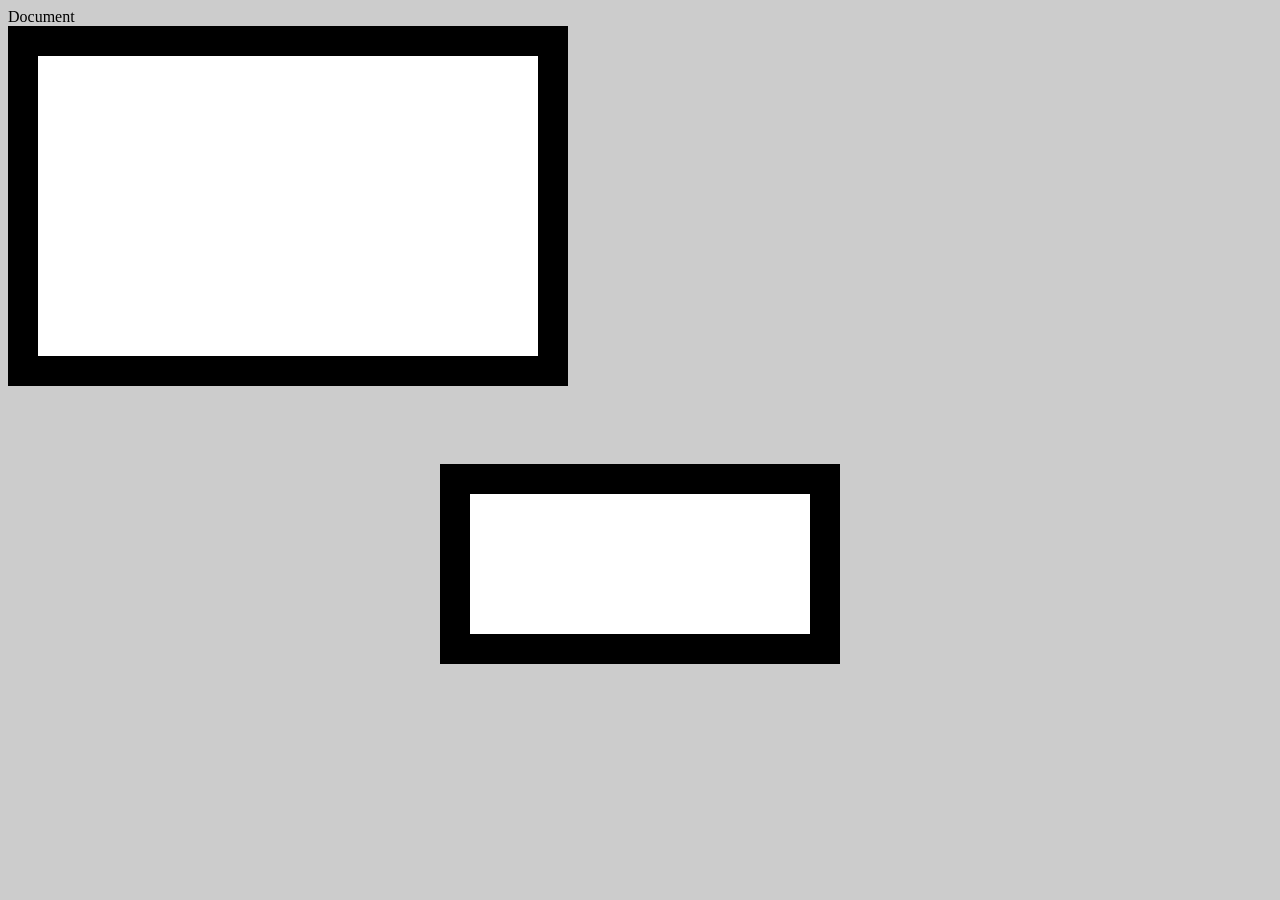
<file: foundations/box-model/index.html>
<!DOCTYPE html>
<html lang="en">
<head>
    <meta charset="UTF-8">
    <meta name="viewport" content="width=device-width, initial-scale=1.0">
    <link rel="stylesheet" href="styles.css"
    <title>Document</title>
</head>
<body>
    <div class="caixa-1"></div>
    <br>
    <div class="caixa-2"></div>
</body>
</html>
</file>
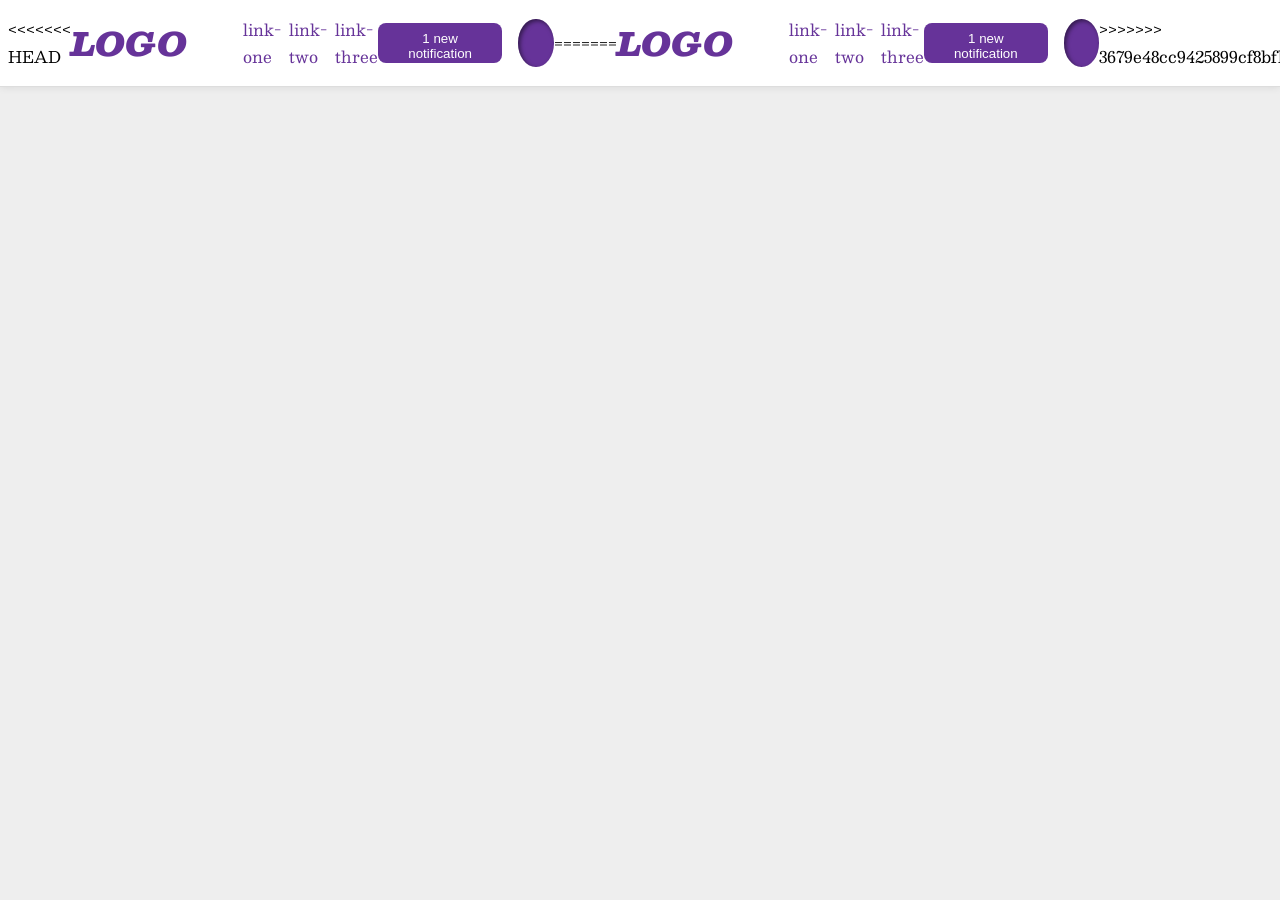
<file: foundations/flex/03-flex-header-2/index.html>
<!DOCTYPE html>
<html lang="en">
  <head>
    <meta charset="UTF-8">
    <meta http-equiv="X-UA-Compatible" content="IE=edge">
    <meta name="viewport" content="width=device-width, initial-scale=1.0">
    <title>Flex Header 2</title>
    <link rel="stylesheet" href="style.css">
  </head>
  <body>
    <div class="header">
<<<<<<< HEAD
      <div class="esq">
      <div class="logo">
        LOGO
      </div>
      <ul class="links">
        <li><a href="https://google.com">link-one</a></li>
        <li><a href="https://google.com">link-two</a></li>
        <li><a href="https://google.com">link-three</a></li>
      </ul>
      </div>
      <div class="dir">
        <button class="notifications">
          1 new notification
        </button>
        <div class="profile-image"></div>
      </div>
=======
      <div class="esquerda">
        <div class="logo">
          LOGO
        </div>
        <ul class="links">
          <li><a href="https://google.com">link-one</a></li>
          <li><a href="https://google.com">link-two</a></li>
          <li><a href="https://google.com">link-three</a></li>
        </ul>
      </div>
      <div class="direita">
        <button class="notifications">
          1 new notification
        </button>
        <div class="profile-image"></div>
      </div>
>>>>>>> 3679e48cc9425899cf8bfbf614d1c70b27e8f362
    </div>
  </body>
</html>
</file>
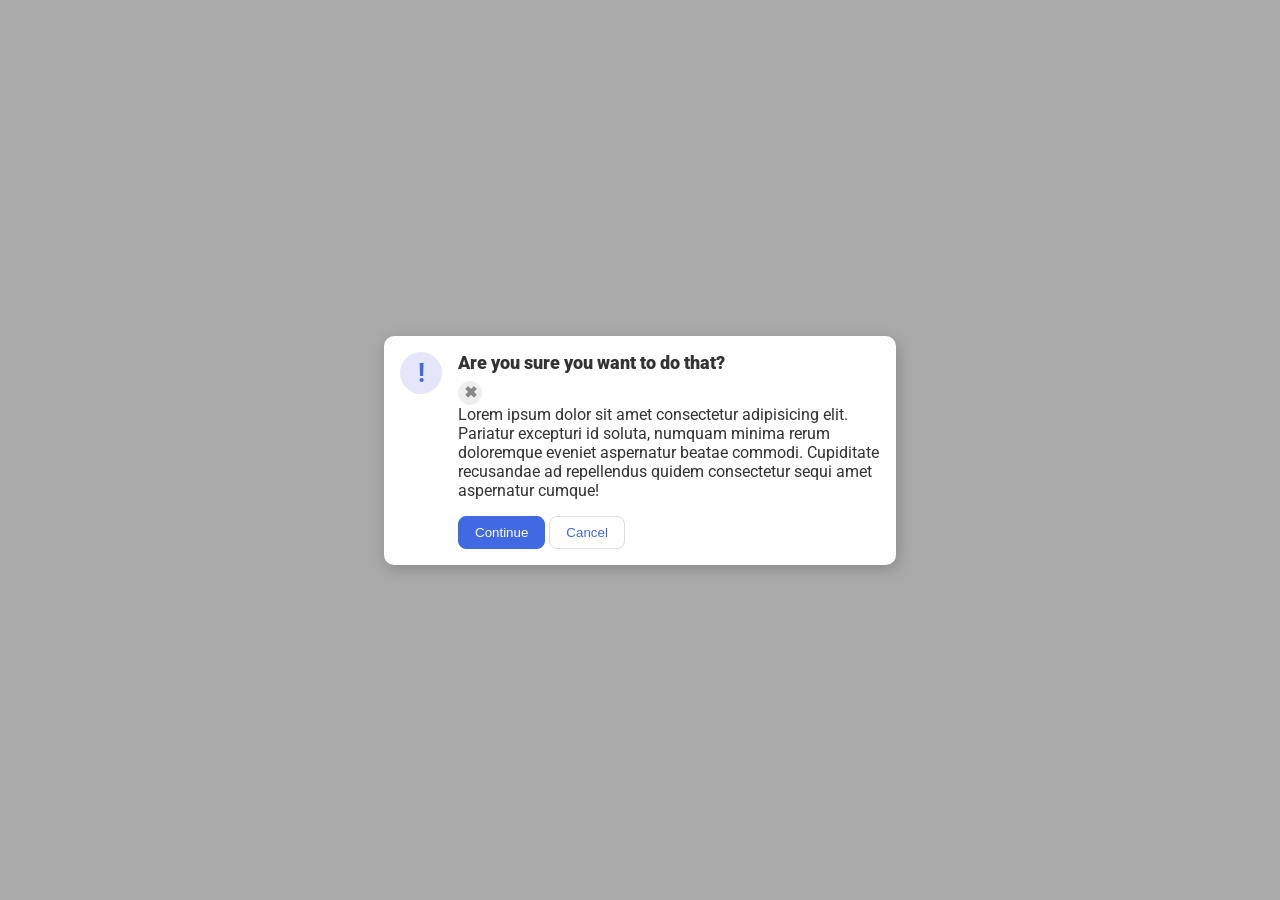
<file: foundations/flex/05-flex-modal/index.html>
<!DOCTYPE html>
<html lang="en">
  <head>
    <meta charset="UTF-8">
    <meta http-equiv="X-UA-Compatible" content="IE=edge">
    <meta name="viewport" content="width=device-width, initial-scale=1.0">
    <link rel="stylesheet" href="style.css">
    <title>Modal</title>
  </head>
  <body>
    <div class="modal">
      <div class="icon">!</div>
      <div class="direita">
        <div class="certeza">
          <div class="header">Are you sure you want to do that?</div>
          <button class="close-button">✖</button>
        </div>
        <div class="text">Lorem ipsum dolor sit amet consectetur adipisicing elit. Pariatur excepturi id soluta, numquam minima rerum doloremque eveniet aspernatur beatae commodi. Cupiditate recusandae ad repellendus quidem consectetur sequi amet aspernatur cumque!</div>
        <div class="botoes">
          <button class="continue">Continue</button>
          <button class="cancel">Cancel</button>
        </div>
      </div>
    </div>
  </body>
</html>
</file>
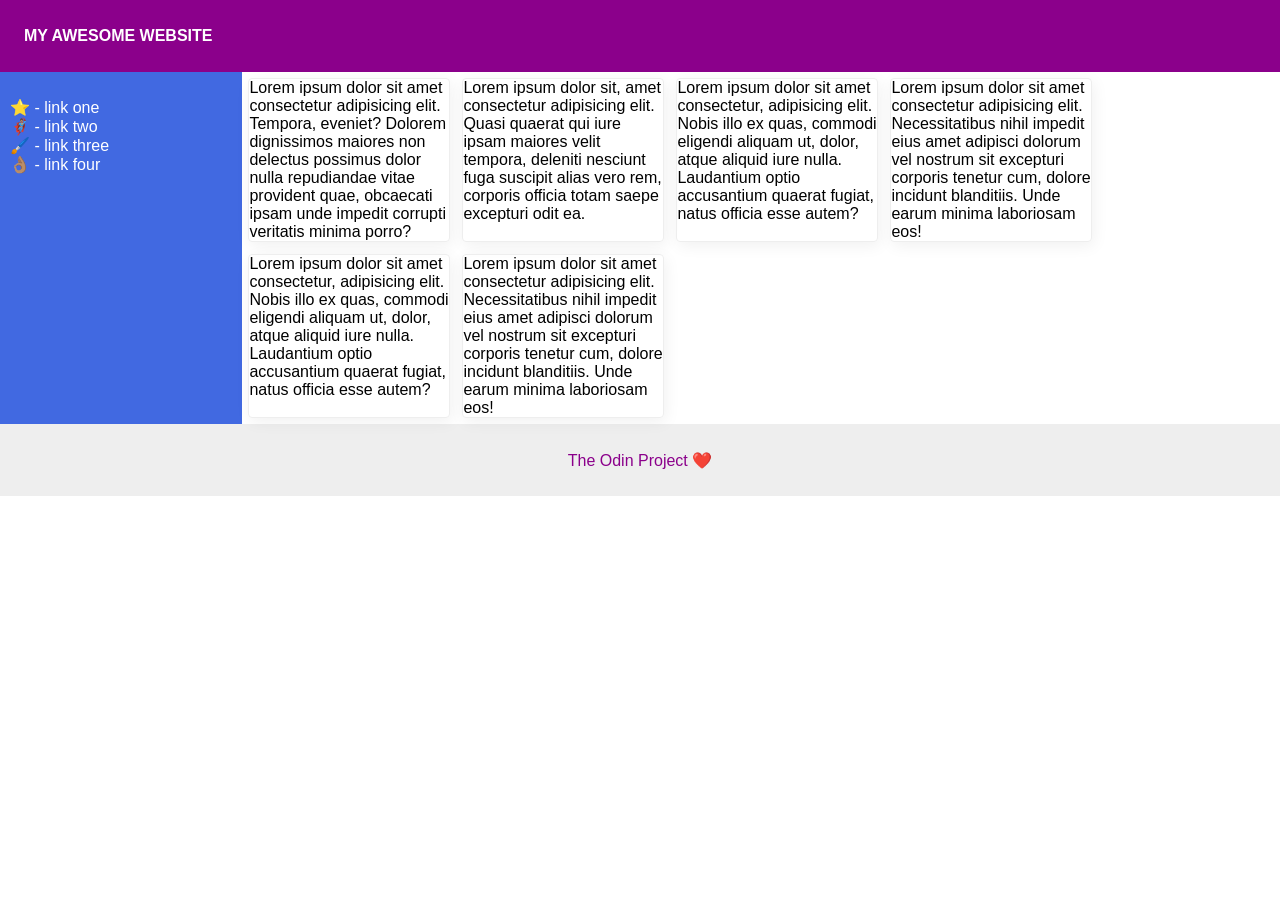
<file: foundations/flex/07-flex-layout-2/index.html>
<!DOCTYPE html>
<html lang="en">
  <head>
    <meta charset="UTF-8">
    <meta http-equiv="X-UA-Compatible" content="IE=edge">
    <meta name="viewport" content="width=device-width, initial-scale=1.0">
    <title>The Holy Grail</title>
    <link rel="stylesheet" href="style.css">
  </head>
  <body>
    <div class="header">
      MY AWESOME WEBSITE
    </div>
    <div class="meio">
      <div class="sidebar">
        <ul>
          <li><a href="#">⭐ - link one</a></li>
          <li><a href="#">🦸🏽‍♂️ - link two</a></li>
          <li><a href="#">🖌️ - link three</a></li>
          <li><a href="#">👌🏽 - link four</a></li>
        </ul>
      </div>
      <div class="cartoes">
        <div class="card">Lorem ipsum dolor sit amet consectetur adipisicing elit. Tempora, eveniet? Dolorem dignissimos maiores non delectus possimus dolor nulla repudiandae vitae provident quae, obcaecati ipsam unde impedit corrupti veritatis minima porro?</div>
        <div class="card">Lorem ipsum dolor sit, amet consectetur adipisicing elit. Quasi quaerat qui iure ipsam maiores velit tempora, deleniti nesciunt fuga suscipit alias vero rem, corporis officia totam saepe excepturi odit ea.</div>
        <div class="card">Lorem ipsum dolor sit amet consectetur, adipisicing elit. Nobis illo ex quas, commodi eligendi aliquam ut, dolor, atque aliquid iure nulla. Laudantium optio accusantium quaerat fugiat, natus officia esse autem?</div>
        <div class="card">Lorem ipsum dolor sit amet consectetur adipisicing elit. Necessitatibus nihil impedit eius amet adipisci dolorum vel nostrum sit excepturi corporis tenetur cum, dolore incidunt blanditiis. Unde earum minima laboriosam eos!</div>
        <div class="card">Lorem ipsum dolor sit amet consectetur, adipisicing elit. Nobis illo ex quas, commodi eligendi aliquam ut, dolor, atque aliquid iure nulla. Laudantium optio accusantium quaerat fugiat, natus officia esse autem?</div>
        <div class="card">Lorem ipsum dolor sit amet consectetur adipisicing elit. Necessitatibus nihil impedit eius amet adipisci dolorum vel nostrum sit excepturi corporis tenetur cum, dolore incidunt blanditiis. Unde earum minima laboriosam eos!</div>
      </div>
    </div>
    <div class="footer">
      The Odin Project ❤️
    </div>
  </body>
</html>
</file>
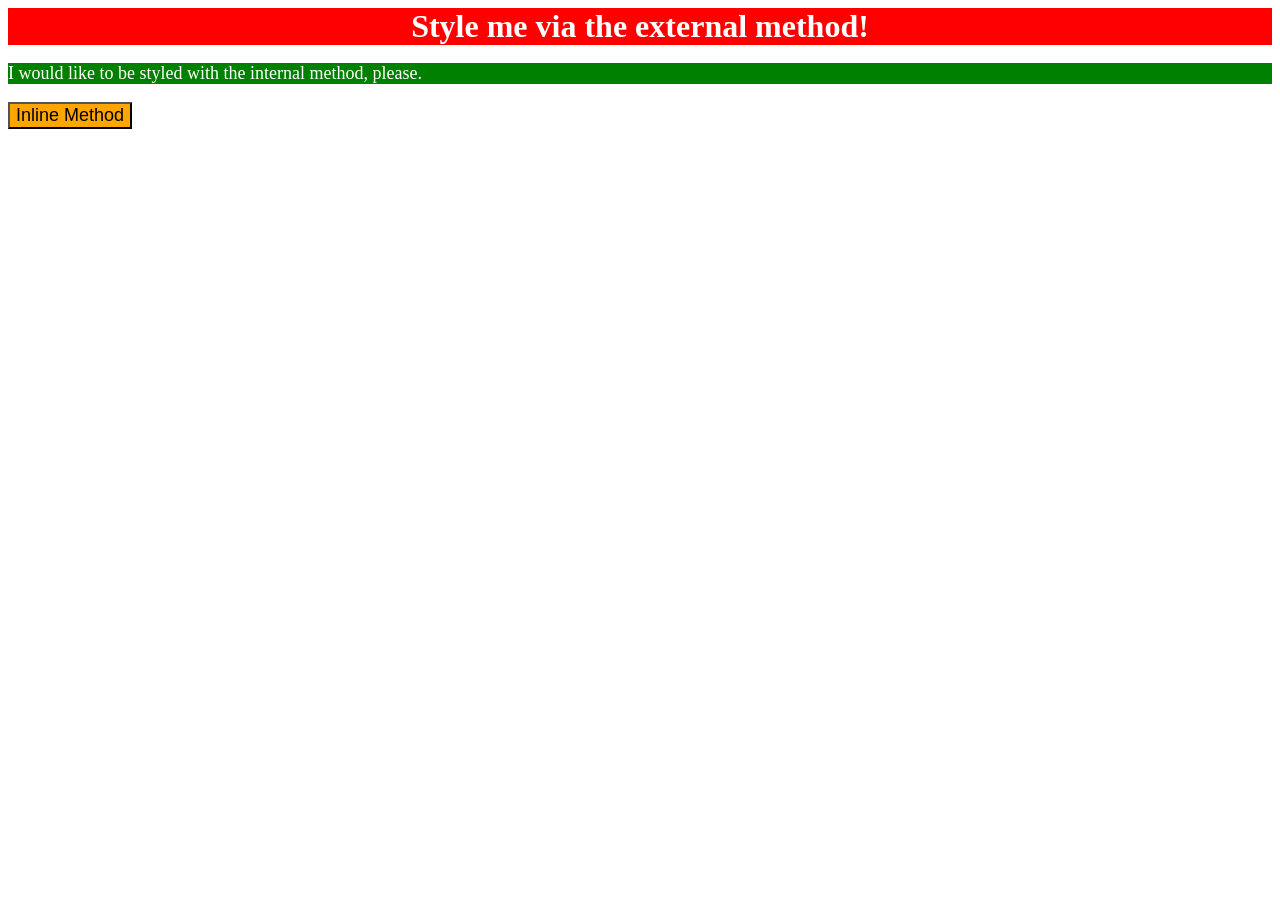
<file: foundations/intro-to-css/01-css-methods/index.html>
<!DOCTYPE html>
<html lang="en">
  <head>
    <meta charset="UTF-8">
    <meta http-equiv="X-UA-Compatible" content="IE=edge">
    <meta name="viewport" content="width=device-width, initial-scale=1.0">
    <title>Methods for Adding CSS</title>
    <link rel="stylesheet" href="styles.css">
    <style>
      p {
        background-color: green;
        color: white;
        font-size: 18px;
      }
    </style>
  </head>
  <body>
    <div>Style me via the external method!</div>
    <p>I would like to be styled with the internal method, please.</p>
    <button style="background-color: orange; font-size: 18px;">Inline Method</button>
  </body>
</html>
</file>
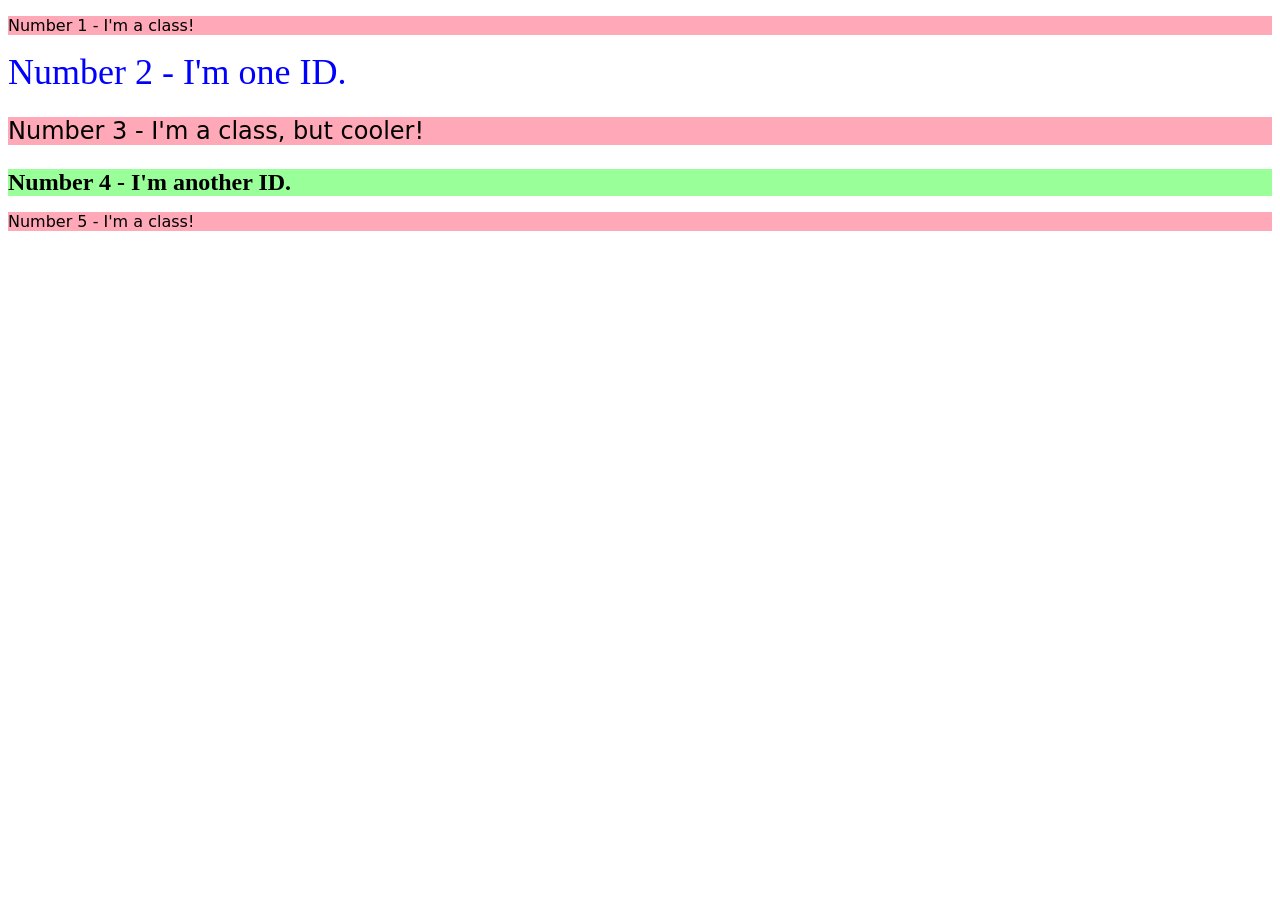
<file: foundations/intro-to-css/02-class-id-selectors/index.html>
<!DOCTYPE html>
<html lang="en">
  <head>
    <meta charset="UTF-8">
    <meta http-equiv="X-UA-Compatible" content="IE=edge">
    <meta name="viewport" content="width=device-width, initial-scale=1.0">
    <title>Class and ID Selectors</title>
    <link rel="stylesheet" href="style.css">
  </head>
  <body>
    <p class="odd">Number 1 - I'm a class!</p>
    <div id="second">Number 2 - I'm one ID.</div>
    <p class="odd cooler">Number 3 - I'm a class, but cooler!</p>
    <div id="fourth" class="cooler">Number 4 - I'm another ID.</div>
    <p class="odd">Number 5 - I'm a class!</p>
  </body>
</html>
</file>
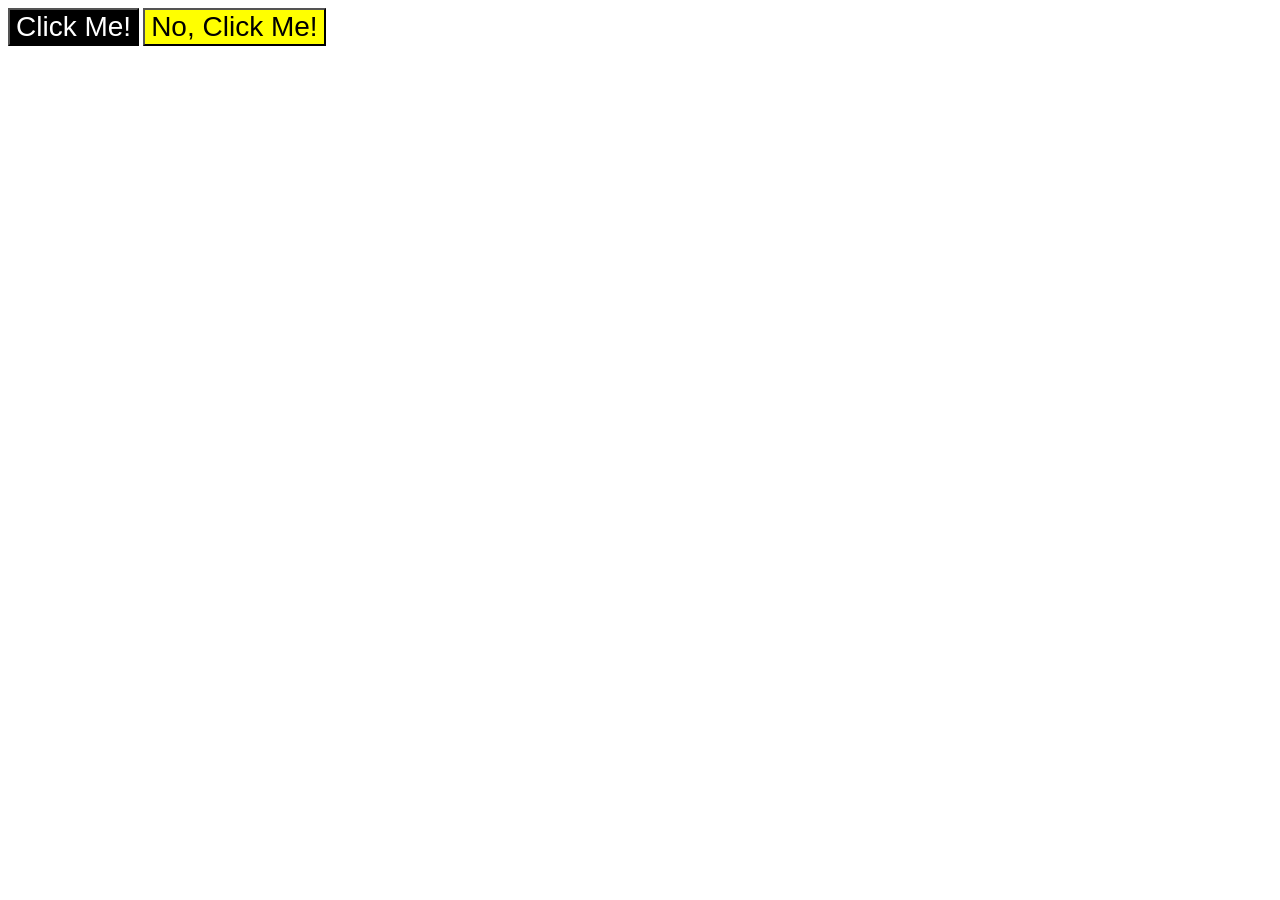
<file: foundations/intro-to-css/03-grouping-selectors/index.html>
<!DOCTYPE html>
<html lang="en">
  <head>
    <meta charset="UTF-8">
    <meta http-equiv="X-UA-Compatible" content="IE=edge">
    <meta name="viewport" content="width=device-width, initial-scale=1.0">
    <title>Grouping Selectors</title>
    <link rel="stylesheet" href="style.css">
  </head>
  <body>
    <button class="blackb">Click Me!</button>
    <button class="yellowb">No, Click Me!</button>
  </body>
</html>
</file>
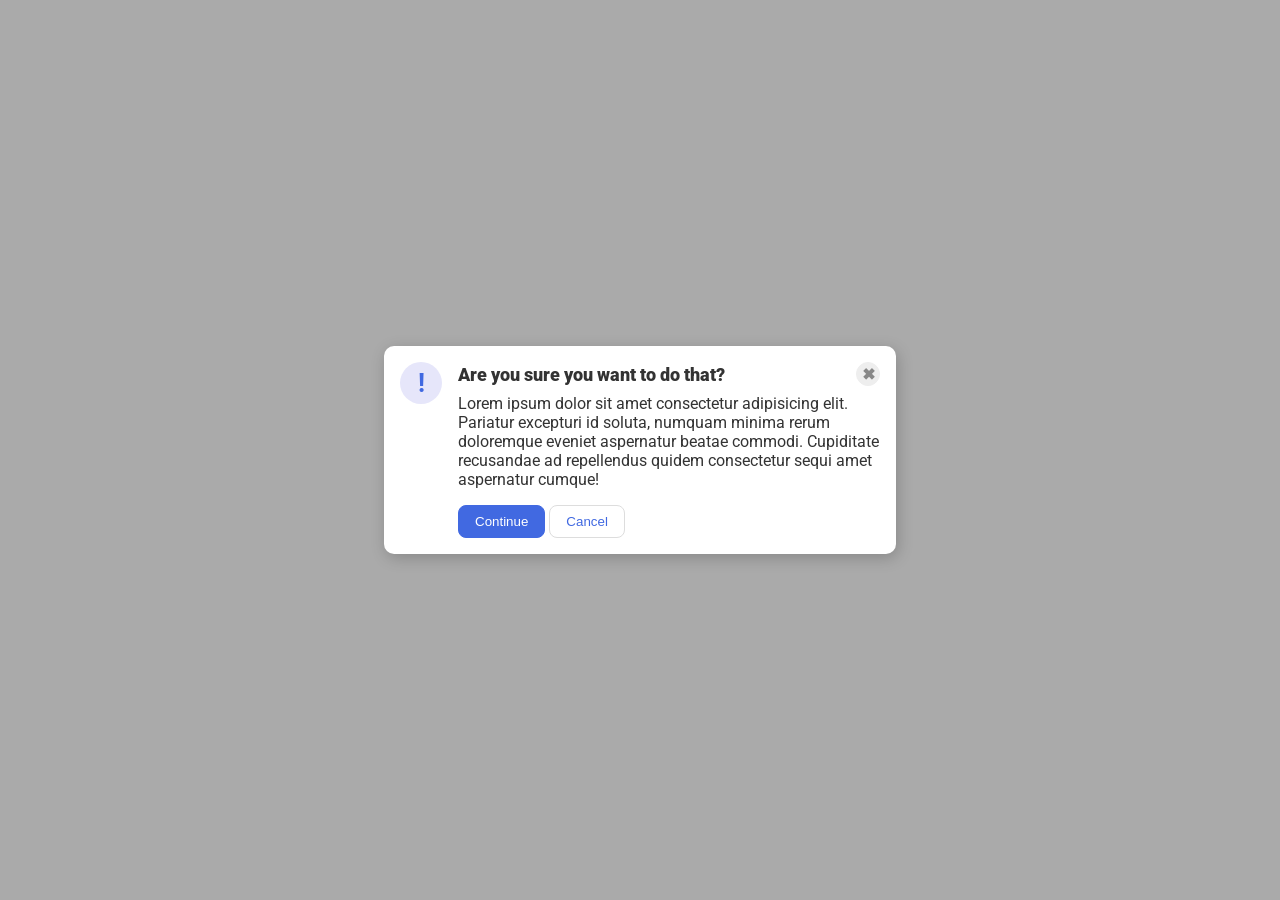
<file: foundations/flex/05-flex-modal/index meu.html>
<!DOCTYPE html>
<html lang="en">
  <head>
    <meta charset="UTF-8">
    <meta http-equiv="X-UA-Compatible" content="IE=edge">
    <meta name="viewport" content="width=device-width, initial-scale=1.0">
    <link rel="stylesheet" href="style.css">
    <title>Modal Meu</title>
  </head>
  <body>
    <div class="modal">
      <div class="icon">!</div>
      <div class="direita">
      
        <div class="header">Are you sure you want to do that?
          <button class="close-button">✖</button>
        </div>
        <div class="text">Lorem ipsum dolor sit amet consectetur adipisicing elit. Pariatur excepturi id soluta, numquam minima rerum doloremque eveniet aspernatur beatae commodi. Cupiditate recusandae ad repellendus quidem consectetur sequi amet aspernatur cumque!</div>
        <div class="botoes">
          <button class="continue">Continue</button>
          <button class="cancel">Cancel</button>
        </div>
      </div>
    </div>
  </body>
</html>
</file>
<file: foundations/box-model/styles.css>
body {
    background-color: hsl(0, 0%, 80%);
}
.caixa-1{
    box-sizing: content-box;
    background-color: white;
    width: 400px;
    height: 200px;
    padding: 50px;
    border: 30px solid black;
}
.caixa-2{
    box-sizing: border-box;
    background-color: white;
    width: 400px;
    height: 200px;
    padding: 50px;
    border: 30px solid black;
    margin: 60px auto
}
</file>
<file: foundations/flex/03-flex-header-2/style.css>
/* this is some magical font-importing.  
you'll learn about it later. */
@import url('https://fonts.googleapis.com/css2?family=Besley:ital,wght@0,400;1,900&display=swap');

body {
  margin: 0;
  background: #eee;
  font-family: Besley, serif;
}

.header {
  background: white;
  border-bottom: 1px solid #ddd;
  box-shadow: 0 0 8px rgba(0,0,0,.1);
<<<<<<< HEAD

  display: flex;
  justify-content: space-between;
  align-items: center;
  padding: 0px 8px;
}

.esq, .dir {
  display: flex;
  justify-content: space-between;
  align-items: center;
=======
  padding: 8px;
>>>>>>> 3679e48cc9425899cf8bfbf614d1c70b27e8f362
}

.profile-image {
  background: rebeccapurple;
  box-shadow: inset 2px 2px 4px rgba(0,0,0,.5);
  border-radius: 50%;
  width: 48px;
  height: 48px;
  margin-left: 16px;
}

.logo {
  color: rebeccapurple;
  font-size: 32px;
  font-weight: 900;
  font-style: italic;
  padding-right: 16px;
}

button {
  border: none;
  border-radius: 8px;
  height: 40px;
  background: rebeccapurple;
  color: white;
  padding: 8px 24px;
<<<<<<< HEAD

  margin: 0px 8px;
=======
  margin: 8px;
>>>>>>> 3679e48cc9425899cf8bfbf614d1c70b27e8f362
}

a {
  /* this removes the line under our links */
  text-decoration: none;
  color: rebeccapurple;
}

ul {
  list-style-type: none;
<<<<<<< HEAD

  display: flex;
  justify-content: center;
  gap: 12px;
=======
  padding: 0;
}

/* solução */
.header {
  display: flex;
  justify-content: space-between;
}

ul {
  display: flex;
  gap: 8px;
}

.esquerda, .direita {
  display: flex;
  align-items: center;
>>>>>>> 3679e48cc9425899cf8bfbf614d1c70b27e8f362
}
</file>
<file: foundations/flex/05-flex-modal/style.css>
@import url('https://fonts.googleapis.com/css2?family=Roboto:wght@400;700&display=swap');

html, body {
  height: 100%;
}

body {
  font-family: Roboto, sans-serif;
  margin: 0;
  background: #aaa;
  color: #333;
  /* I'll give you this one for free lol */
  display: flex;
  align-items: center;
  justify-content: center;
}

.modal {
  background: white;
  width: 480px;
  border-radius: 10px;
  box-shadow: 2px 4px 16px rgba(0,0,0,.2);
}

.icon {
  color: royalblue;
  font-size: 26px;
  font-weight: 700;
  background: lavender;
  width: 42px;
  height: 42px;
  border-radius: 50%;
  display: flex;
  align-items: center;
  justify-content: center;
}

.close-button {
  background: #eee;
  border-radius: 50%;
  color: #888;
  font-weight: 900;
  font-size: 16px;
  height: 24px;
  width: 24px;
  display: flex;
  align-items: center;
  justify-content: center;
  border: 1px solid #eee;
  padding: 0;
}

button {
  cursor: pointer;
  padding: 8px 16px;
  border-radius: 8px;
}

button.continue {
  background: royalblue;
  border: 1px solid royalblue;
  color: white;
}

button.cancel {
  background: white;
  border: 1px solid #ddd;
  color: royalblue;
}

/* solução */
.modal {
  display: flex;
  padding: 16px;
  gap: 16px;
}

.icon {
  flex-shrink: 0;
}

.header {
  display: flex;
  justify-content: space-between;
  align-items: center;
  font-size: 18px;
  font-weight: 900;
  margin-bottom: 8px;
}

.text {
  margin-bottom: 16px;
}
</file>
<file: foundations/flex/07-flex-layout-2/style.css>
body {
  font-family: -apple-system, BlinkMacSystemFont, 'Segoe UI', Roboto, Oxygen, Ubuntu, Cantarell, 'Open Sans', 'Helvetica Neue', sans-serif;
  margin: 0;
  min-height: 100vh;
}

.header {
  height: 72px;
  background: darkmagenta;
  color: white;
}

.footer {
  height: 72px;
  background: #eee;
  color: darkmagenta;
}

.sidebar {
  width: 300px;
  background: royalblue;
  box-sizing: border-box;
}

.card {
  border: 1px solid #eee;
  box-shadow: 2px 4px 16px rgba(0,0,0,.06);
  border-radius: 4px;
}

/* solução */
.meio {
  display: flex;
}

.header {
  display: flex;
  align-items: center;
  font-weight: bolder;
  padding: 0 24px;
}

.cartoes {
  display: flex;
  flex-wrap: wrap;
}

.card {
  width: 200px;
  margin: 6px;
}

ul {
  display: flex;
  flex-direction: column;
  list-style: none;
  padding: 10px;
}

a {
  text-decoration: none;
  color: white;
}

.footer {
  display: flex;
  justify-content: center;
  align-items: center;
}
</file>
<file: foundations/intro-to-css/01-css-methods/styles.css>
div {
    background-color: red;
    color: white;
    font-size: 32px;
    text-align: center;
    font-weight: bold;
}
</file>
<file: foundations/intro-to-css/02-class-id-selectors/style.css>
/* Add CSS Styling 
Odd numbered elements - a light red/pink background, and a list of fonts containing `Verdana` and `DejaVu Sans` with `sans-serif` 
Second element: blue text and a font size of 36px
Third element: in addition to the styles for all odd numbered elements, add a font size of 24px
Fourth element: a light green background, a font size of 24px, and bold
*/
.odd {
  background-color: hsl(350, 100%, 83%);
  font-family: Verdana, "DejaVu Sans", sans-serif;
}

#second {
  color: hsl(240, 100%, 50%);
  font-size: 36px;
}

.cooler {
  font-size: 24px;
}

#fourth {
  background-color: hsl(120, 100%, 80%);
  font-weight: bold;
}
</file>
<file: foundations/intro-to-css/03-grouping-selectors/style.css>
/* Add CSS Styling */

.blackb {
  background-color:black;
  color:white;
}

.yellowb {
  background-color: yellow;
}

.blackb,
.yellowb {
  font-size:28px;
  font-family: Helvetica, "Times New Roman", sans-serif
}
</file>
